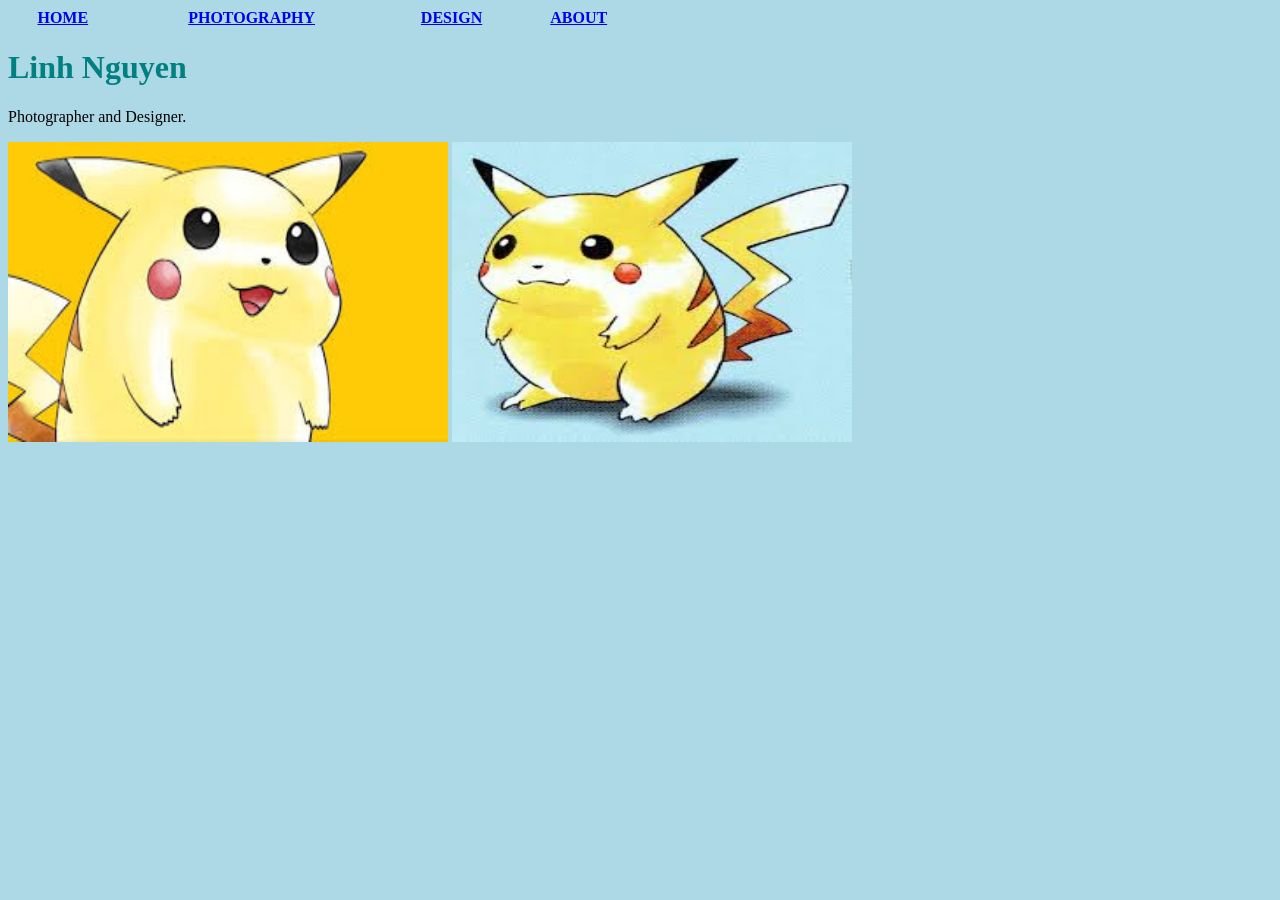
<file: index.html>
<!DOCTYPE html>
<html>
<head>
<title>Linh Nguyen</title>
  <link rel="stylesheet" href="styles.css">
</head>
<body>

<table>
  <tr>
    <th><a href="index.html">HOME</a></th>
    <th><a href="photo.html">PHOTOGRAPHY</a></th>
    <th><a href="design.html">DESIGN</a></th>
    <th><a href="about.html">ABOUT</a></th>
  </tr>

</table>


<h1>Linh Nguyen</h1>
<p>Photographer and Designer.</p>
<img src="index.jpg" alt="potrait of Linh Nguyen, the photographer" width="440
" height="300 ">
<img src="index1.jpg" alt="potrait of Linh Nguyen, the photographer" width="400
" height="300 ">
</body>
</html>
</file>
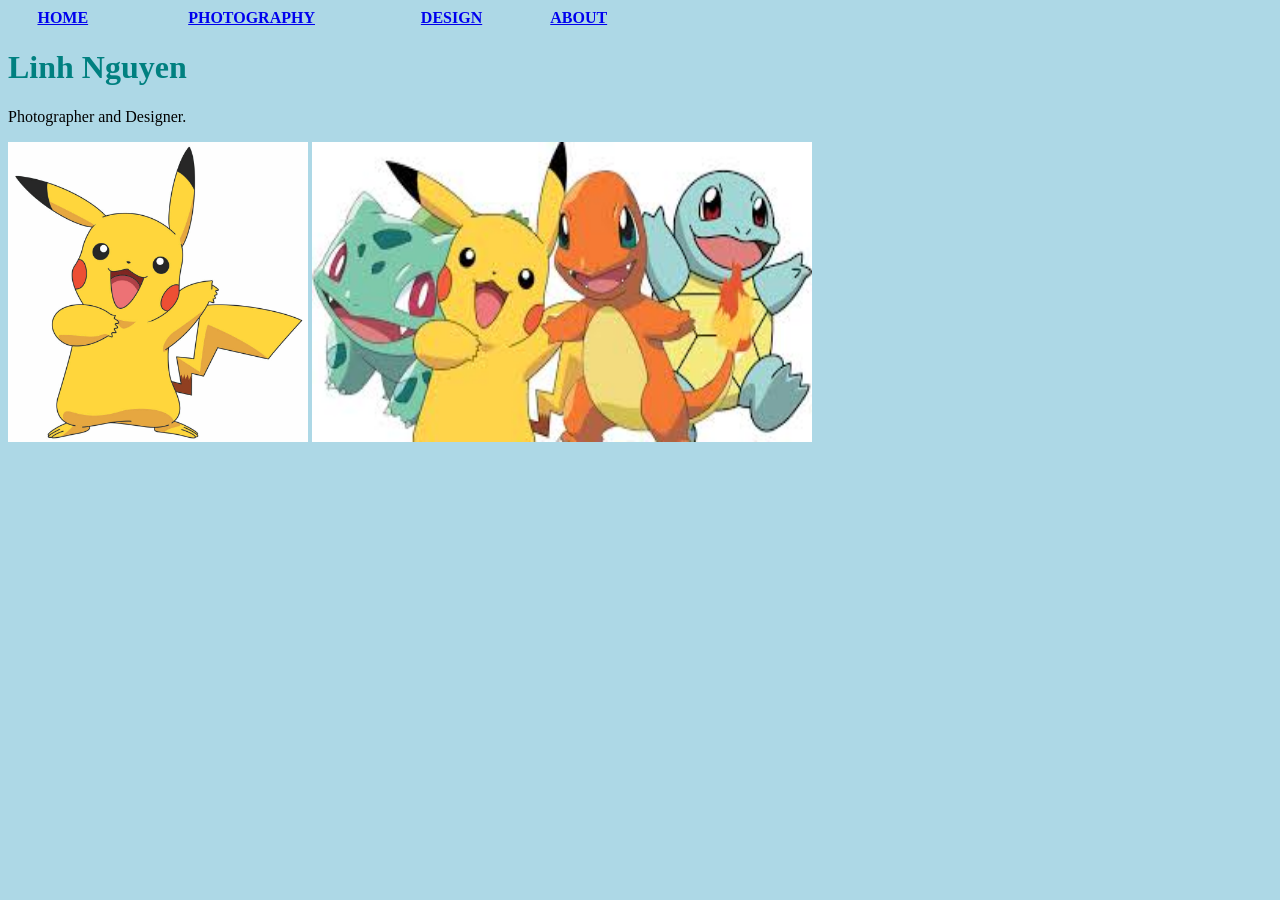
<file: about.html>
<!DOCTYPE html>
<html>
<head>
<title>Linh Nguyen</title>
  <link rel="stylesheet" href="styles.css">
</head>
<body>

<table>
  <tr>
    <th><a href="index.html">HOME</a></th>
    <th><a href="photo.html">PHOTOGRAPHY</a></th>
    <th><a href="design.html">DESIGN</a></th>
    <th><a href="about.html">ABOUT</a></th>
  </tr>

</table>


<h1>Linh Nguyen</h1>
<p>Photographer and Designer.</p>
<img src="pikachu.jpg" alt="potrait of Linh Nguyen, the photographer" width="300
" height="300 ">
<img src="about.jpg" alt="potrait of Linh Nguyen, the photographer" width="500
" height="300 ">
</body>
</html>
</file>
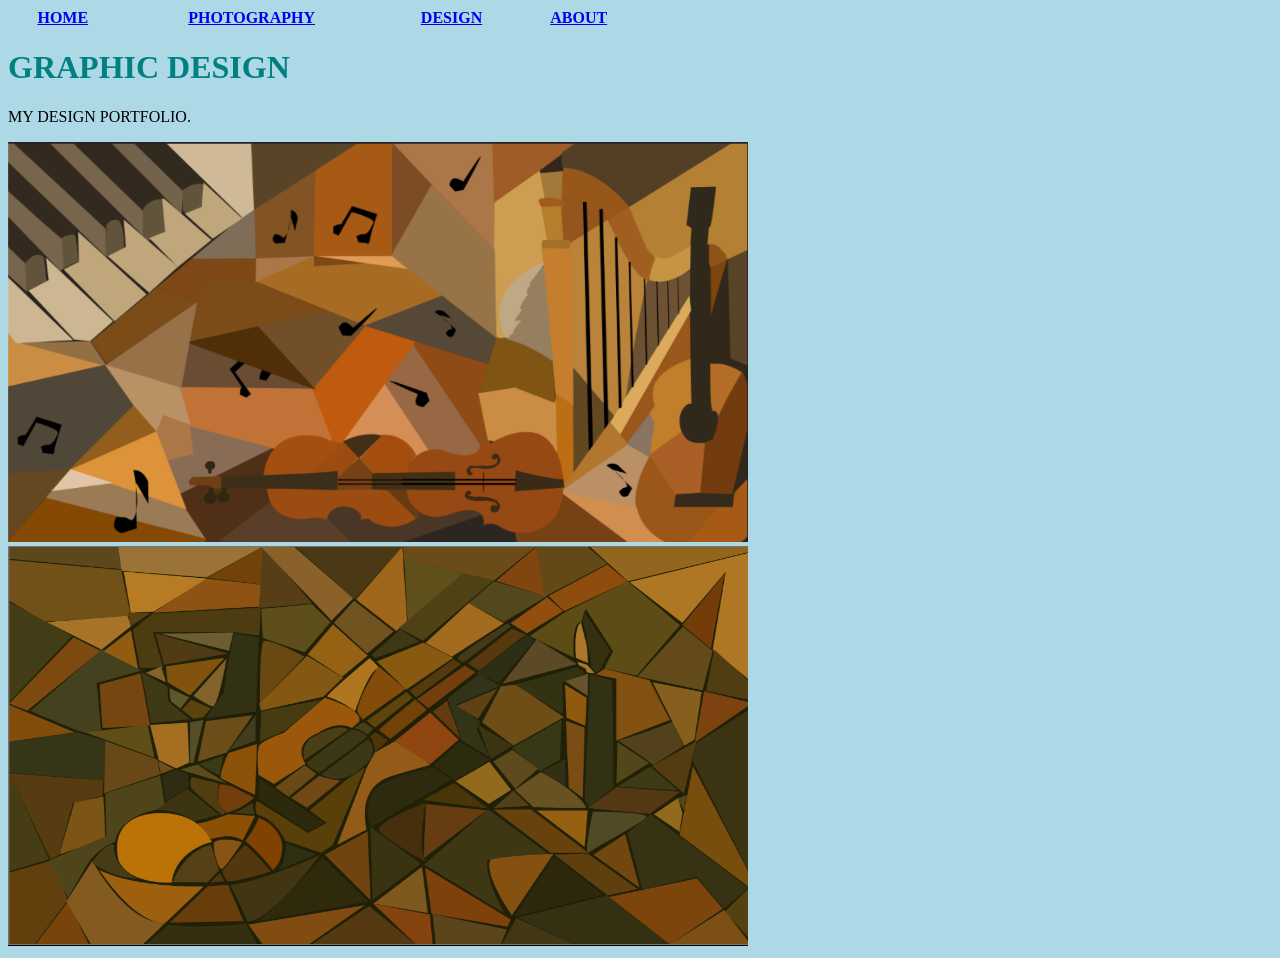
<file: design.html>
<!DOCTYPE html>
<html>
<head>
<title>Linh Nguyen</title>
  <link rel="stylesheet" href="styles.css">
</head>
<body>

<table>
  <tr>
    <th><a href="index.html">HOME</a></th>
    <th><a href="photo.html">PHOTOGRAPHY</a></th>
    <th><a href="design.html">DESIGN</a></th>
    <th><a href="about.html">ABOUT</a></th>
  </tr>

</table>


<h1>GRAPHIC DESIGN</h1>
<p>MY DESIGN PORTFOLIO.</p>
<img src="design1.jpg" alt="potrait of Linh Nguyen, the photographer" width="740
" height="400 ">
<img src="design2.jpg" alt="potrait of Linh Nguyen, the photographer" width="740
" height="400 ">
</body>
</html>
</file>
<file: styles.css>
body {
  background-color: lightblue
 
  ;
}
h1 {
  color: teal;
}
p {
  color: black
 
 
  ;
}

td:hover, th:hover {
background-color:white;
}

.p1 {
  font-family: "monospace", monospace, monospace;
}

table {
border-collapse: collapse;
width: 50%
}
</file>
